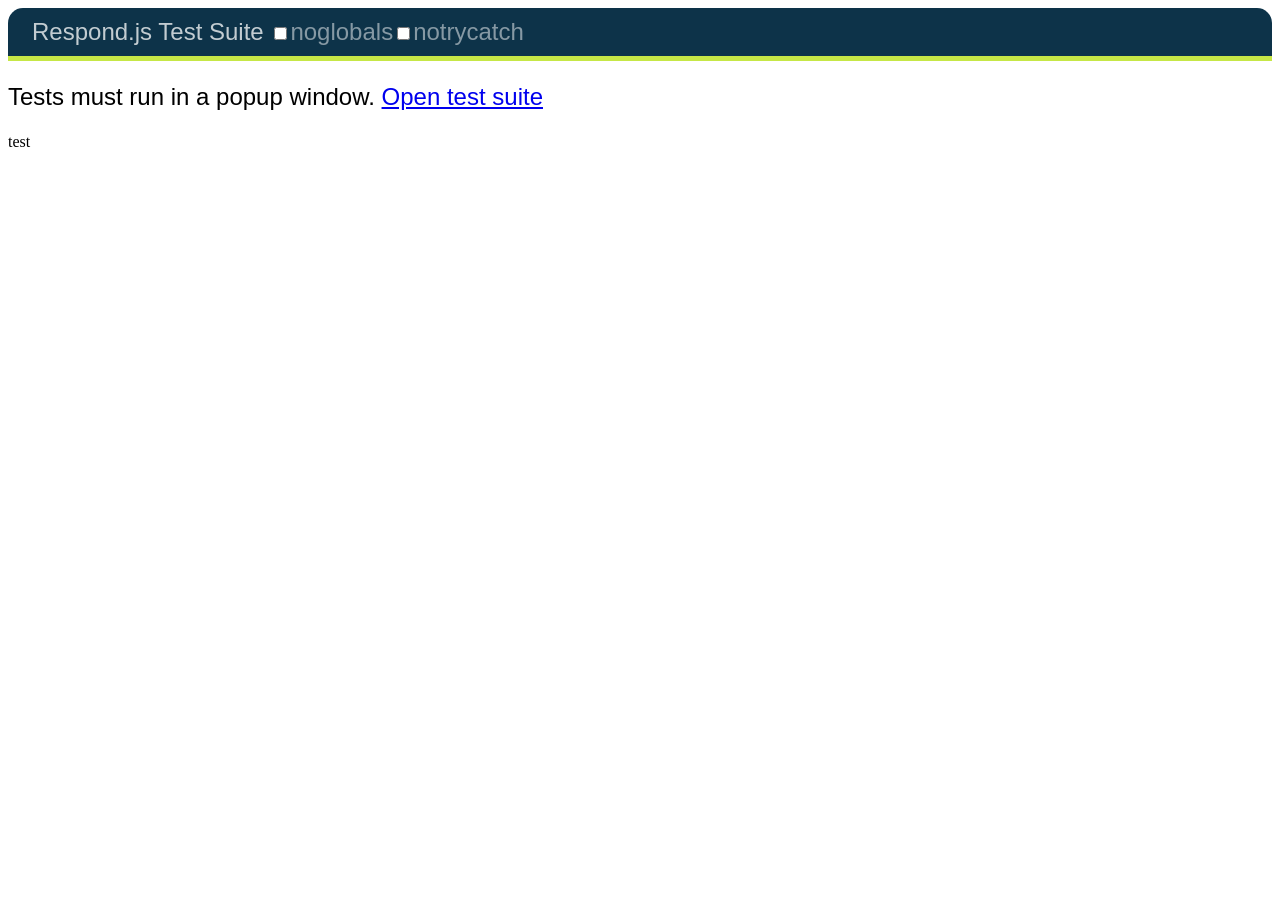
<file: Respond-master/test/unit/index.html>
<!DOCTYPE html>
<html>
<head>
	<meta charset="utf-8" />
	<title>Respond.js Test Suite</title>
	<link rel="stylesheet" href="qunit/qunit.css" media="screen">
	<script src="qunit/qunit.js"></script>
	<link href="test.css" rel="stylesheet" />
	<link href="test2.css" media="screen and (min-width: 950px)" rel="stylesheet" />
	<link href="test3.css" media="screen and (min-width: 68.75em)" rel="stylesheet" />
	<script src="../../dest/respond.src.js"></script>
	<script src="tests.js"></script>

</head>
<body>
	<h1 id="qunit-header">Respond.js Test Suite</h1>
	<h2 id="qunit-banner"></h2>
	<div id="qunit-testrunner-toolbar"></div>
	<h2 id="qunit-userAgent"></h2>
	<ol id="qunit-tests"></ol>
	
	<!-- tests must run in new window -->
	<div id="launcher"></div>
	
	<!-- elem for applying css via queries -->
	<div id="testelem" class="foo">test</div>
	
</body>
</html>
</file>
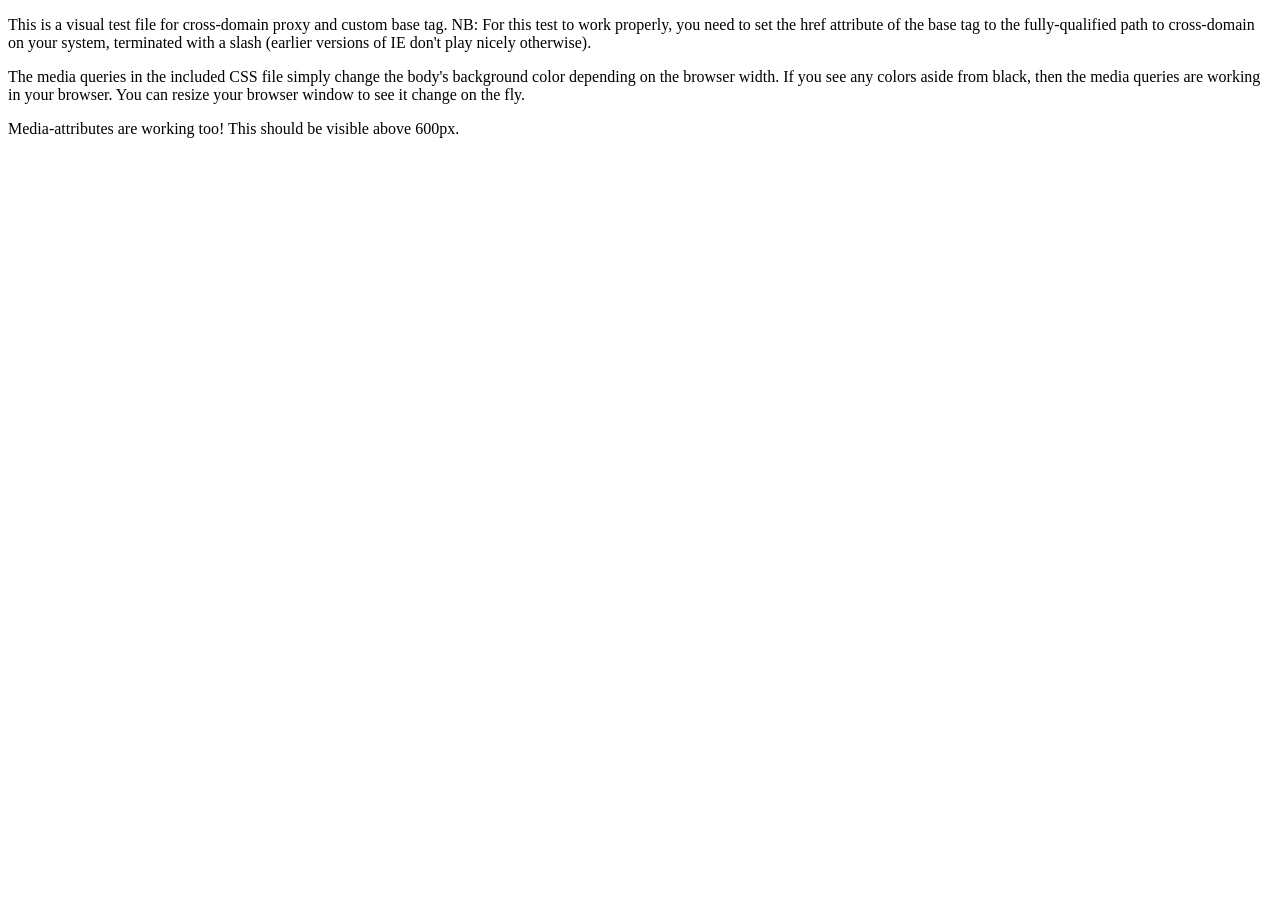
<file: Respond-master/cross-domain/example-base.html>
<!DOCTYPE html>
<html>
<head>
	<!-- Change this to match your local server hostname and path -->
	<base href="http://localhost/Respond/cross-domain/"><!--[if lte IE 6]></base><![endif]-->
		<meta charset="utf-8" />
	<title>Respond JS Test Page</title>
	<link href="https://rawgithub.com/scottjehl/Respond/master/test/test.css" rel="stylesheet"/>
	<link href="https://rawgithub.com/scottjehl/Respond/master/test/test2.css" media="screen and (min-width: 600px)" rel="stylesheet"/>
	<script src="../dest/respond.src.js"></script>
	
	<!-- Respond.js proxy on external server -->
	<link href="https://rawgithub.com/scottjehl/Respond/master/cross-domain/respond-proxy.html" id="respond-proxy" rel="respond-proxy" />
	<link href="respond.proxy.gif" id="respond-redirect" rel="respond-redirect" />
	<script src="respond.proxy.js"></script>
</head> 
<body>
	<p>This is a visual test file for cross-domain proxy and custom base tag. NB: For this test to work properly, you need to set the href attribute of the base tag to the fully-qualified path to cross-domain on your system, terminated with a slash (earlier versions of IE don't play nicely otherwise).</p>

	<p>The media queries in the included CSS file simply change the body's background color depending on the browser width. If you see any colors aside from black, then the media queries are working in your browser. You can resize your browser window to see it change on the fly.</p>


	<p id="attribute-test">Media-attributes are working too! This should be visible above 600px.</p>

</body>
</html>
</file>
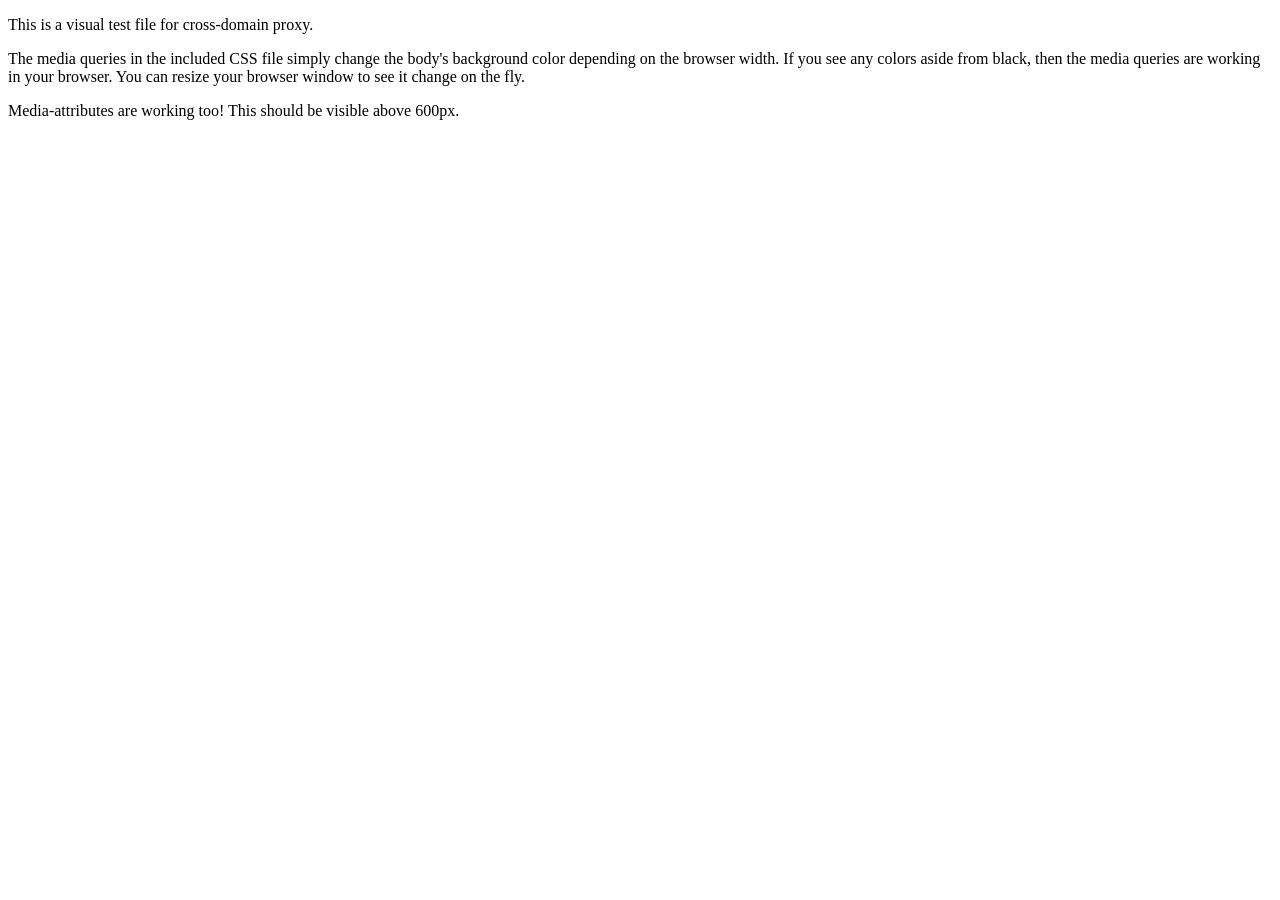
<file: Respond-master/cross-domain/example.html>
<!DOCTYPE html>
<html>
<head>
	<meta charset="utf-8" />
	<title>Respond JS Test Page</title>
	<link href="https://rawgithub.com/scottjehl/Respond/master/test/test.css" rel="stylesheet"/>
	<link href="https://rawgithub.com/scottjehl/Respond/master/test/test2.css" media="screen and (min-width: 600px)" rel="stylesheet"/>
	<script src="../dest/respond.src.js"></script>
	
	<!-- Respond.js proxy on external server -->
	<link href="https://rawgithub.com/scottjehl/Respond/master/cross-domain/respond-proxy.html" id="respond-proxy" rel="respond-proxy" />
	<link href="respond.proxy.gif" id="respond-redirect" rel="respond-redirect" />
	<script src="respond.proxy.js"></script>
</head> 
<body>
	<p>This is a visual test file for cross-domain proxy.</p>

	<p>The media queries in the included CSS file simply change the body's background color depending on the browser width. If you see any colors aside from black, then the media queries are working in your browser. You can resize your browser window to see it change on the fly.</p>


	<p id="attribute-test">Media-attributes are working too! This should be visible above 600px.</p>

</body>
</html>
</file>
<file: Respond-master/test/unit/test.css>
.launcher #qunit-testrunner-toolbar,
.launcher #qunit-userAgent,
.launcher #qunit-tests,
.launcher #qunit-testresult {
	display: none;
}
.launcher #launcher {

	font: 1.5em/1 bold Helvetica, sans-serif;
}

#testelem {
	width: 50px;
	overflow: hidden;
	display: block;
}

/* a style like this should never apply in IE. If it does, tests will fail */
@media screen and (view-mode: minimized) {
	#testelem {
		width: 10px !important;
	}
}

/*styles for 480px and up - media type purposely left out here to test that in the process */
@media (min-width: 480px) {
	#testelem {
		width: 150px;
	}
	#testelem[class=foo] {
		height: 200px;
	}
}

/*styles for 500px and under*/
@media screen and (max-width: 460px) {
	#testelem {
		height: 150px;
	}
}

/* testing em unit support - 33em should be 528px and 35em should be 560px in IE with default font settings */
@media screen and (min-width: 33em) and (max-width: 38em) {
	#testelem {
		width: 75px;
	}
}



/*styles for 620px and up */
@media only screen and (min-width: 620px) {
	#testelem {
		width: 250px;
	}
}


/*styles for 760px and up */
@media only print, only screen and (min-width: 760px) {
	#testelem {
		width: 350px;
	}
}


/*styles for print that shouldn't apply */
@media only print and (min-width: 800px) {
	#testelem {
		width: 500px;
	}
}
</file>
<file: Respond-master/test/unit/test2.css>
/* this stylesheet was referenced via a link that had a media attr defined
it should only apply on window > 950px */
#testelem {
	width: 16px;
}
</file>
<file: Respond-master/test/unit/test3.css>
/* this stylesheet was referenced via a link that had a media attr defined
it should only apply on screen > 87.5em (1400px) */
#testelem {
	width: 25px;
}
</file>
<file: Respond-master/test/unit/qunit/qunit.css>
/**
 * QUnit v1.3.0pre - A JavaScript Unit Testing Framework
 *
 * http://docs.jquery.com/QUnit
 *
 * Copyright (c) 2011 John Resig, Jörn Zaefferer
 * Dual licensed under the MIT (MIT-LICENSE.txt)
 * or GPL (GPL-LICENSE.txt) licenses.
 */

/** Font Family and Sizes */

#qunit-tests, #qunit-header, #qunit-banner, #qunit-testrunner-toolbar, #qunit-userAgent, #qunit-testresult {
	font-family: "Helvetica Neue Light", "HelveticaNeue-Light", "Helvetica Neue", Calibri, Helvetica, Arial, sans-serif;
}

#qunit-testrunner-toolbar, #qunit-userAgent, #qunit-testresult, #qunit-tests li { font-size: small; }
#qunit-tests { font-size: smaller; }


/** Resets */

#qunit-tests, #qunit-tests ol, #qunit-header, #qunit-banner, #qunit-userAgent, #qunit-testresult {
	margin: 0;
	padding: 0;
}


/** Header */

#qunit-header {
	padding: 0.5em 0 0.5em 1em;

	color: #8699a4;
	background-color: #0d3349;

	font-size: 1.5em;
	line-height: 1em;
	font-weight: normal;

	border-radius: 15px 15px 0 0;
	-moz-border-radius: 15px 15px 0 0;
	-webkit-border-top-right-radius: 15px;
	-webkit-border-top-left-radius: 15px;
}

#qunit-header a {
	text-decoration: none;
	color: #c2ccd1;
}

#qunit-header a:hover,
#qunit-header a:focus {
	color: #fff;
}

#qunit-banner {
	height: 5px;
}

#qunit-testrunner-toolbar {
	padding: 0.5em 0 0.5em 2em;
	color: #5E740B;
	background-color: #eee;
}

#qunit-userAgent {
	padding: 0.5em 0 0.5em 2.5em;
	background-color: #2b81af;
	color: #fff;
	text-shadow: rgba(0, 0, 0, 0.5) 2px 2px 1px;
}


/** Tests: Pass/Fail */

#qunit-tests {
	list-style-position: inside;
}

#qunit-tests li {
	padding: 0.4em 0.5em 0.4em 2.5em;
	border-bottom: 1px solid #fff;
	list-style-position: inside;
}

#qunit-tests.hidepass li.pass, #qunit-tests.hidepass li.running  {
	display: none;
}

#qunit-tests li strong {
	cursor: pointer;
}

#qunit-tests li a {
	padding: 0.5em;
	color: #c2ccd1;
	text-decoration: none;
}
#qunit-tests li a:hover,
#qunit-tests li a:focus {
	color: #000;
}

#qunit-tests ol {
	margin-top: 0.5em;
	padding: 0.5em;

	background-color: #fff;

	border-radius: 15px;
	-moz-border-radius: 15px;
	-webkit-border-radius: 15px;

	box-shadow: inset 0px 2px 13px #999;
	-moz-box-shadow: inset 0px 2px 13px #999;
	-webkit-box-shadow: inset 0px 2px 13px #999;
}

#qunit-tests table {
	border-collapse: collapse;
	margin-top: .2em;
}

#qunit-tests th {
	text-align: right;
	vertical-align: top;
	padding: 0 .5em 0 0;
}

#qunit-tests td {
	vertical-align: top;
}

#qunit-tests pre {
	margin: 0;
	white-space: pre-wrap;
	word-wrap: break-word;
}

#qunit-tests del {
	background-color: #e0f2be;
	color: #374e0c;
	text-decoration: none;
}

#qunit-tests ins {
	background-color: #ffcaca;
	color: #500;
	text-decoration: none;
}

/*** Test Counts */

#qunit-tests b.counts                       { color: black; }
#qunit-tests b.passed                       { color: #5E740B; }
#qunit-tests b.failed                       { color: #710909; }

#qunit-tests li li {
	margin: 0.5em;
	padding: 0.4em 0.5em 0.4em 0.5em;
	background-color: #fff;
	border-bottom: none;
	list-style-position: inside;
}

/*** Passing Styles */

#qunit-tests li li.pass {
	color: #5E740B;
	background-color: #fff;
	border-left: 26px solid #C6E746;
}

#qunit-tests .pass                          { color: #528CE0; background-color: #D2E0E6; }
#qunit-tests .pass .test-name               { color: #366097; }

#qunit-tests .pass .test-actual,
#qunit-tests .pass .test-expected           { color: #999999; }

#qunit-banner.qunit-pass                    { background-color: #C6E746; }

/*** Failing Styles */

#qunit-tests li li.fail {
	color: #710909;
	background-color: #fff;
	border-left: 26px solid #EE5757;
	white-space: pre;
}

#qunit-tests > li:last-child {
	border-radius: 0 0 15px 15px;
	-moz-border-radius: 0 0 15px 15px;
	-webkit-border-bottom-right-radius: 15px;
	-webkit-border-bottom-left-radius: 15px;
}

#qunit-tests .fail                          { color: #000000; background-color: #EE5757; }
#qunit-tests .fail .test-name,
#qunit-tests .fail .module-name             { color: #000000; }

#qunit-tests .fail .test-actual             { color: #EE5757; }
#qunit-tests .fail .test-expected           { color: green;   }

#qunit-banner.qunit-fail                    { background-color: #EE5757; }


/** Result */

#qunit-testresult {
	padding: 0.5em 0.5em 0.5em 2.5em;

	color: #2b81af;
	background-color: #D2E0E6;

	border-bottom: 1px solid white;
}

/** Fixture */

#qunit-fixture {
	position: absolute;
	top: -10000px;
	left: -10000px;
}
</file>
